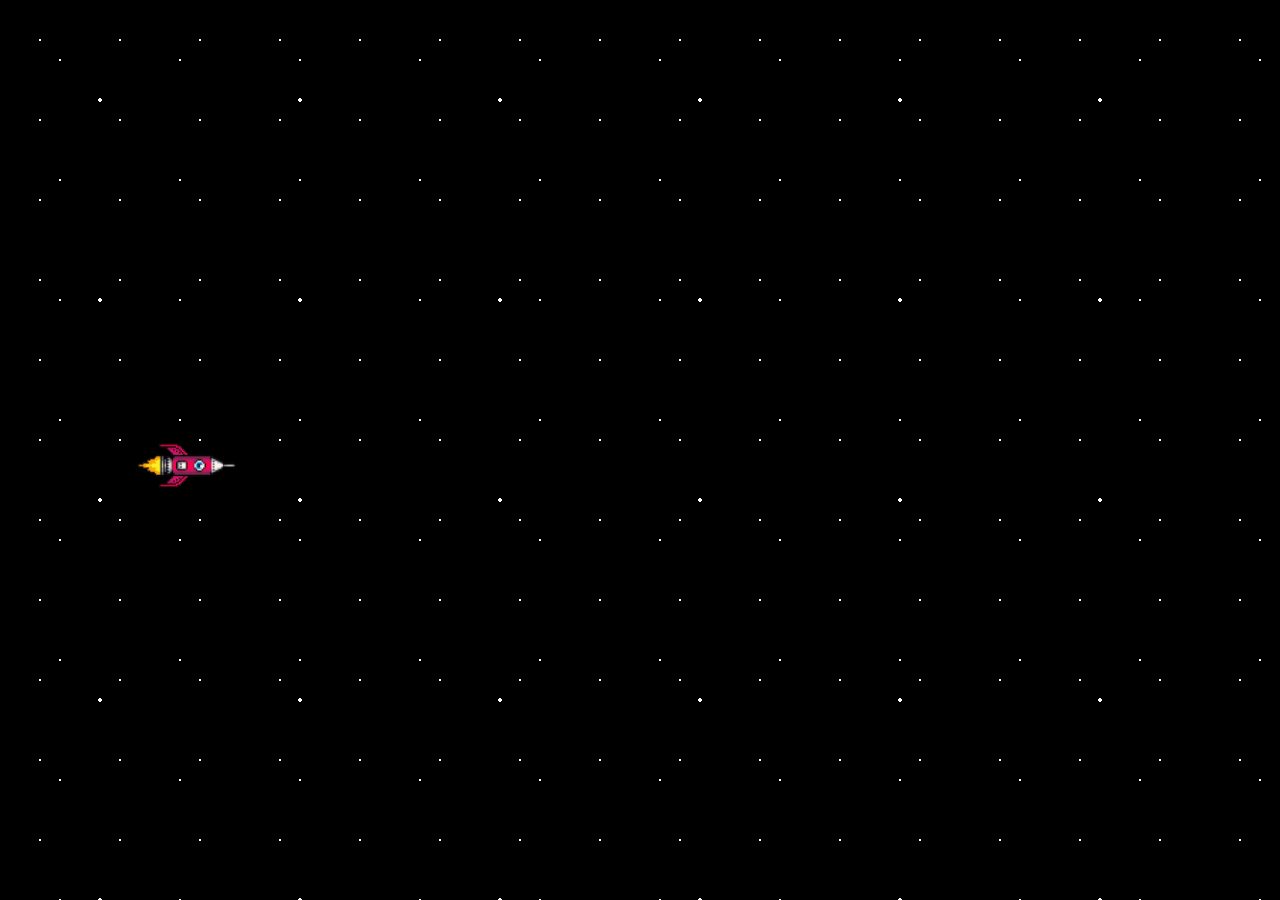
<file: index.html>
<!DOCTYPE html>
<html lang="pt-br">

<head>

<meta charset="UTF-8">
<title>Foguete no Espaço</title>

<link rel="stylesheet" href="style.css">

</head>

<body>

<div id="espaco">
    <img id="foguete" src="img/foguete-removebg-preview.png">
    <img id="terra" src="img/terra2-removebg-preview.png" class="clouds">
    <img id="marte" src="img/marte-removebg-preview.png" class="planeta">
    <img id="jupiter" src="img/jupter-removebg-preview.png" class="planeta2">
</div>

<script src="script.js"></script>

</body>
</html>
</file>
<file: style.css>
/* ===== CONFIGURAÇÃO GERAL ===== */

body {
    margin: 0;
    overflow: hidden;
}


/* ===== ESPAÇO ===== */

#espaco {
    width: 100vw;
    height: 100vh;
    position: relative;
    overflow: hidden;

    background-color: black;

    /* estrelas */
    background-image:
        radial-gradient(white 1px, transparent 1px),
        radial-gradient(white 1px, transparent 1px),
        radial-gradient(white 2px, transparent 2px);

    background-size: 
        80px 80px,
        120px 120px,
        200px 200px;

    animation: estrelas 40s linear infinite;
}


/* ===== PLANETAS ===== */

.clouds,
.planeta,
.planeta2 {
    position: absolute;
    left: 100%;
    animation: mover linear forwards;
}

/* 🌍 Terra */
.clouds {
    width: 300px;
    top: 10%;
    animation-duration: 12s;
    animation-delay: 0s;
}

/* 🪐 Planeta 1 */
.planeta {
    width: 250px;
    top: 60%;
    animation-duration: 12s;
    animation-delay: 12s;
}

/* 🔴 Planeta 2 */
.planeta2 {
    width: 200px;
    top: 75%;
    animation-duration: 12s;
    animation-delay: 24s;
}


/* ===== FOGUETE ===== */

#foguete {
    position: absolute;
    width: 120px;
    top: 45%;
    left: 10%;
    transform: rotate(90deg);
}


/* ===== METEOROS ===== */

.meteoro {
    position: absolute;
    width: 50px;
    height: 50px;

    background: radial-gradient(circle at 30% 30%, #aaa, #555, #222);
    border-radius: 50%;

    box-shadow:
        0 0 10px #999,
        inset -5px -5px 10px #000;
        animation: girar 2s linear infinite;    
}

/* ===== ANIMAÇÕES ===== */

/* Planetas */
@keyframes mover {
    0% {
        left: 100%;
    }
    100% {
        left: -40vw;
    }
}

/* Estrelas */
@keyframes estrelas {

    from {
        background-position:
            0 0,
            40px 60px,
            100px 120px;
    }

    to {
        background-position:
            -1000px 0,
            -1000px 60px,
            -1000px 120px;
    }
}

@keyframes girar {
    from { transform: rotate(0deg); }
    to { transform: rotate(360deg); }
}
</file>
<file: Foguete_projeto/style.css>
/* ===== CONFIGURAÇÃO GERAL ===== */

body {
    margin: 0;
    overflow: hidden;
}


/* ===== ESPAÇO ===== */

#espaco {
    width: 100vw;
    height: 100vh;
    position: relative;
    overflow: hidden;

    background-color: black;

    /* estrelas */
    background-image:
        radial-gradient(white 1px, transparent 1px),
        radial-gradient(white 1px, transparent 1px),
        radial-gradient(white 2px, transparent 2px);

    background-size: 
        80px 80px,
        120px 120px,
        200px 200px;

    animation: estrelas 40s linear infinite;
}


/* ===== PLANETAS ===== */

.clouds,
.planeta,
.planeta2 {
    position: absolute;
    left: 100%;
    animation: mover linear forwards;
}

/* 🌍 Terra */
.clouds {
    width: 300px;
    top: 10%;
    animation-duration: 12s;
    animation-delay: 0s;
}

/* 🪐 Planeta 1 */
.planeta {
    width: 250px;
    top: 60%;
    animation-duration: 12s;
    animation-delay: 12s;
}

/* 🔴 Planeta 2 */
.planeta2 {
    width: 200px;
    top: 75%;
    animation-duration: 12s;
    animation-delay: 24s;
}


/* ===== FOGUETE ===== */

#foguete {
    position: absolute;
    width: 120px;
    top: 45%;
    left: 10%;
    transform: rotate(90deg);
}


/* ===== METEOROS ===== */

.meteoro {
    position: absolute;
    width: 50px;
    height: 50px;

    background: radial-gradient(circle at 30% 30%, #aaa, #555, #222);
    border-radius: 50%;

    box-shadow:
        0 0 10px #999,
        inset -5px -5px 10px #000;
        animation: girar 2s linear infinite;    
}

/* ===== ANIMAÇÕES ===== */

/* Planetas */
@keyframes mover {
    0% {
        left: 100%;
    }
    100% {
        left: -40vw;
    }
}

/* Estrelas */
@keyframes estrelas {

    from {
        background-position:
            0 0,
            40px 60px,
            100px 120px;
    }

    to {
        background-position:
            -1000px 0,
            -1000px 60px,
            -1000px 120px;
    }
}

@keyframes girar {
    from { transform: rotate(0deg); }
    to { transform: rotate(360deg); }
}
</file>
